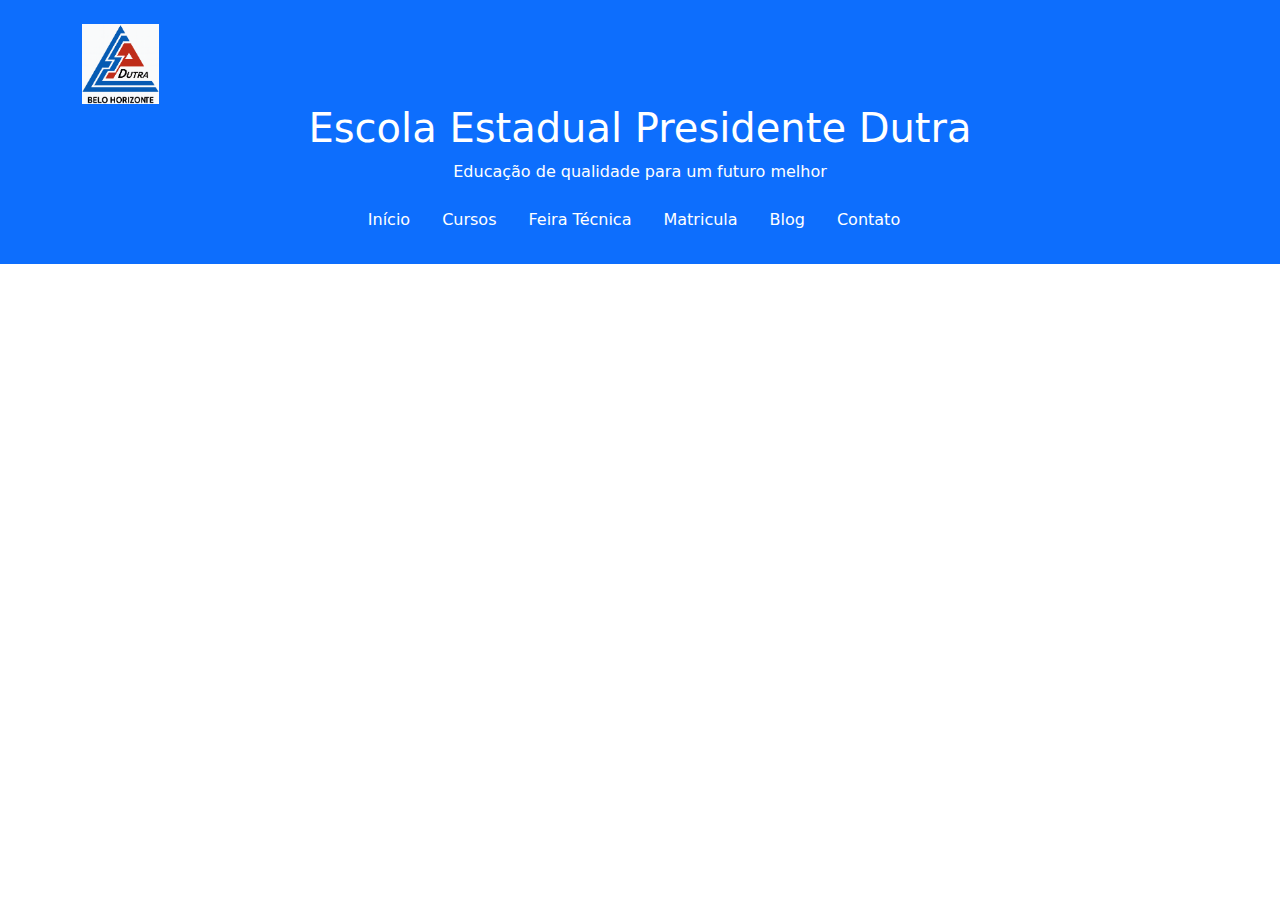
<file: feira_tecnica/frontend/index.html>
<!DOCTYPE html>
<html lang="pt-br">
<head>
    <meta charset="UTF-8">
    <meta name="viewport" content="width=device-width, initial-scale=1.0">
    <title>Escola Estadual Presidente Dutra</title>
    <link rel="stylesheet" href="https://cdn.jsdelivr.net/npm/bootstrap@5.3.0/dist/css/bootstrap.min.css">
</head>
<body>
    <header class="bg-primary text-white text-center p-4">
         <div class="container">
            <div class="row align-items-center">
                <!-- Logomarca à esquerda -->
                <div class="col-md-2 text-center text-md-start">
                    <img src="eepd-bh1.png" alt="Logomarca da Escola" class="img-fluid" style="max-height:80px;">
                </div>
        <h1>Escola Estadual Presidente Dutra</h1>
        <p>Educação de qualidade para um futuro melhor</p>
        <nav class="nav justify-content-center">
            <a class="nav-link text-white" href="#">Início</a>
            <a class="nav-link text-white" href="#">Cursos</a>
            <a class="nav-link text-white" href="#">Feira Técnica</a>
            <a class="nav-link text-white" href="#">Matricula</a>
            <a class="nav-link text-white" href="#">Blog</a>
            <a class="nav-link text-white" href="#">Contato</a>
        </nav>
    </header>
</body>
</html>
</file>
